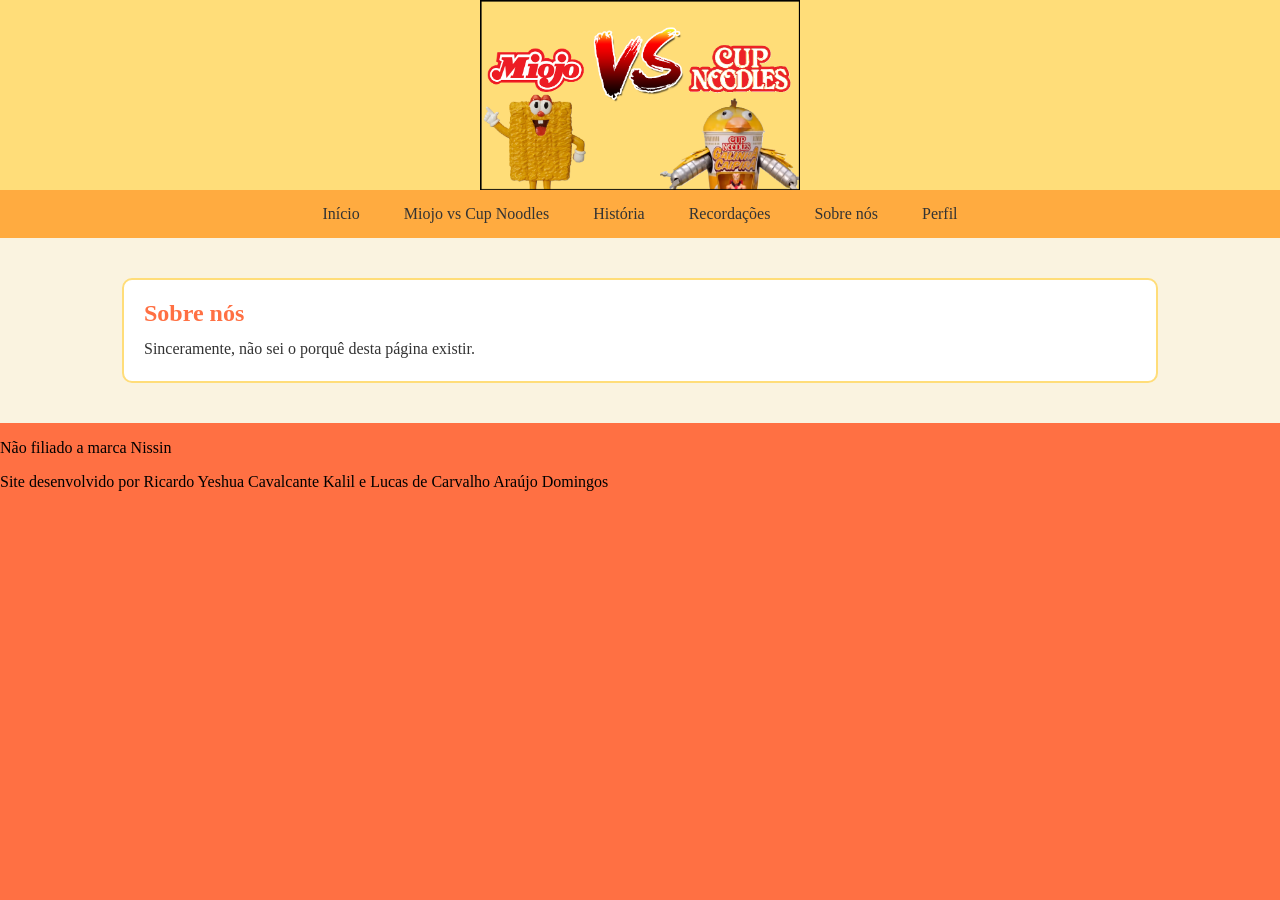
<file: mvc_about.html>
<!DOCTYPE html>
<html lang="pt_BR">
<head>
    <meta charset="UTF-8">
    <meta name="viewport" content="width=device-width, initial-scale=1.0">
    <link rel="stylesheet" href="mvc_main.css">
    <title>Miojo VS Cup Noodles</title>
</head>
<body>
    <div id="header">
        <div id="logo">
            <a href="index.html">
              <img id="logoimg" src="imagens/logo_provisoria.jpeg">
            </a>
        </div>
        <div id="nav">
            <ul>
                <li><a href="index.html">Início</a></li>
                <li><a href="mvc_game.html">Miojo vs Cup Noodles</a></li>
                <li><a href="mvc_lore.html">História</a></li>
                <li><a href="mvc_record.html">Recordações</a></li>
                <li><a href="mvc_about.html">Sobre nós</a></li>
                <li><a href="mvc_profile.html">Perfil</a></li>
            </ul>
        </div>
    </div>
    <div id="section">
        <div id="refer">
            <div class="title">
              Sobre nós
            </div>
            <div class="text">
              Sinceramente, não sei o porquê desta página existir. 
            </div>
        </div>
        
    </div>
    <div id="footer">
      <p>Não filiado a marca Nissin</p>
      <p>Site desenvolvido por Ricardo Yeshua Cavalcante Kalil e Lucas de Carvalho Araújo Domingos</p>
    </div>
</body>
</html>
</file>
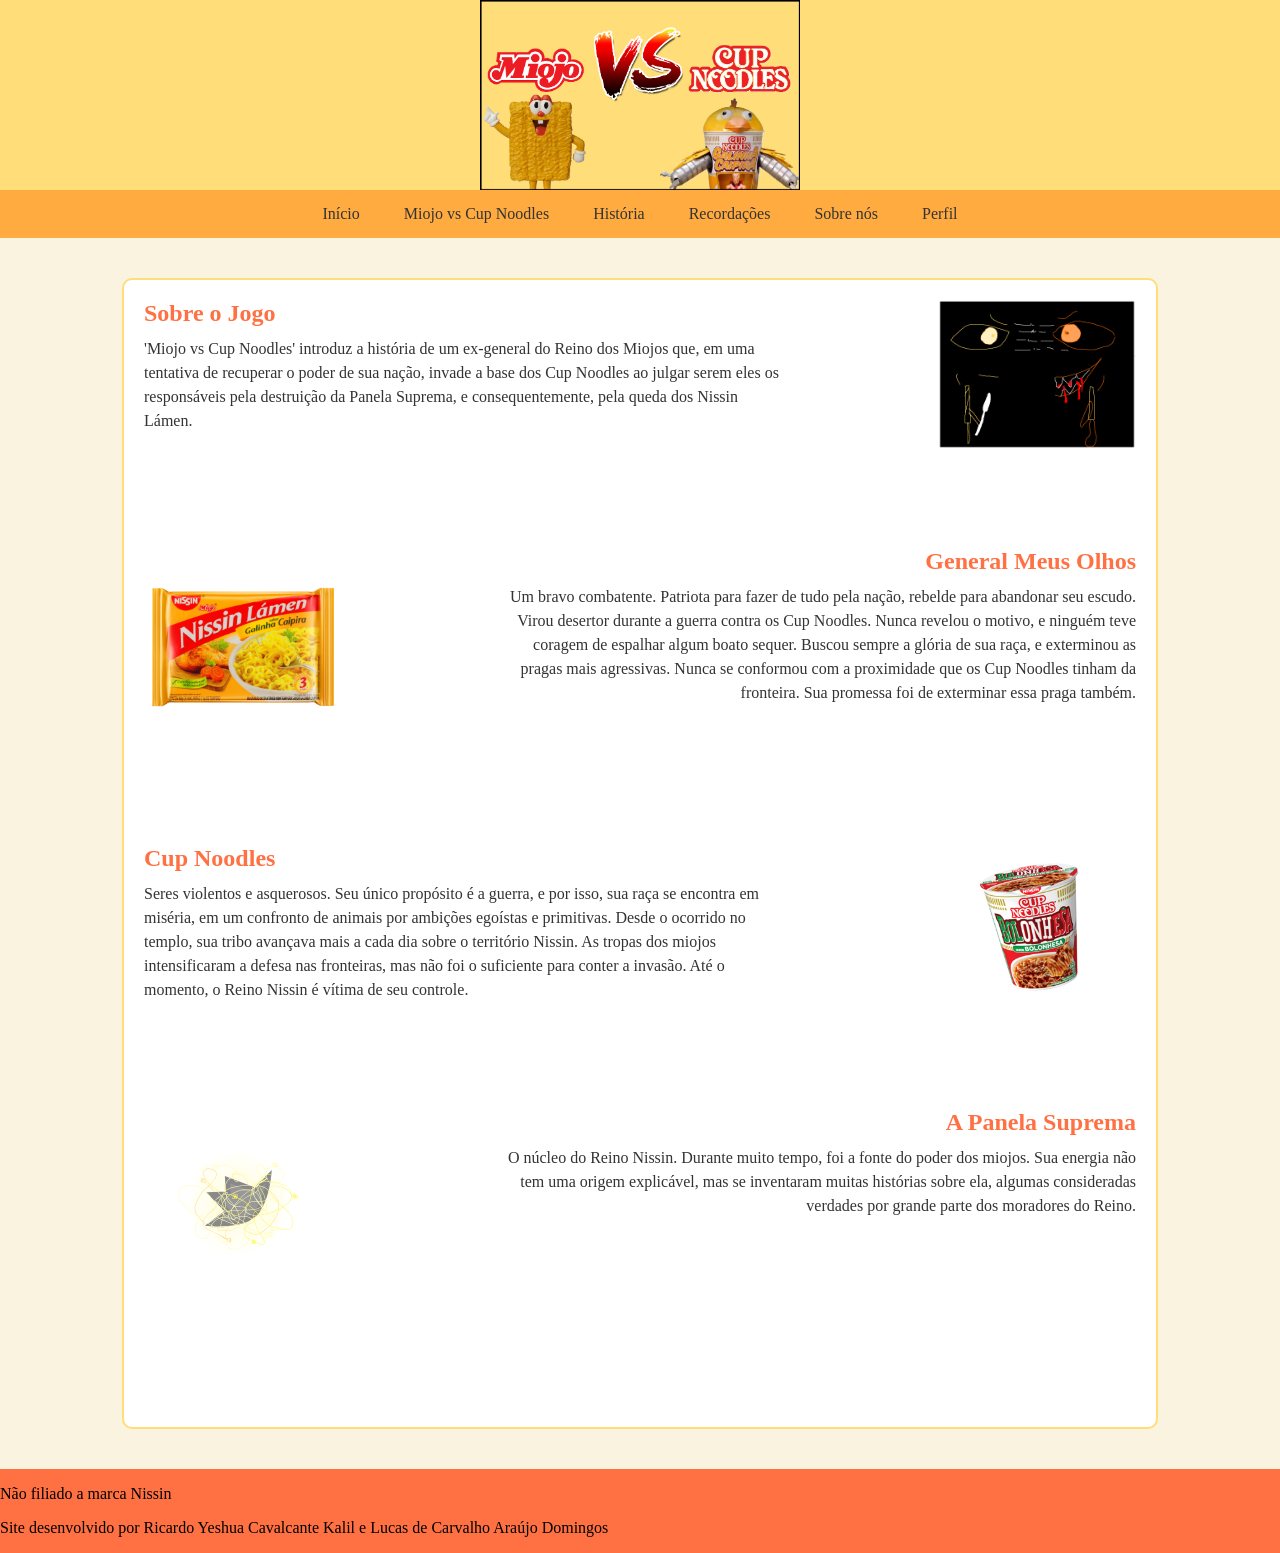
<file: mvc_lore.html>
<!DOCTYPE html>
<html lang="pt_BR">
<head>
    <meta charset="UTF-8">
    <meta name="viewport" content="width=device-width, initial-scale=1.0">
    <link rel="stylesheet" href="mvc_main.css">
    <title>Lore - Miojo VS Cup Noodles</title>
</head>
<body>
    <div id="header">
        <div id="logo">
            <a href="index.html">
              <img id="logoimg" src="imagens/logo_provisoria.jpeg" alt="Logo Miojo VS Cup Noodles">
            </a>
        </div>
        <div id="nav">
            <ul>
                <li><a href="index.html">Início</a></li>
                <li><a href="mvc_game.html">Miojo vs Cup Noodles</a></li>
                <li><a href="mvc_lore.html">História</a></li>
                <li><a href="mvc_record.html">Recordações</a></li>
                <li><a href="mvc_about.html">Sobre nós</a></li>
                <li><a href="mvc_profile.html">Perfil</a></li>
            </ul>
        </div>
    </div>

    <div id="section">
        <div id="game">

            <div class="lore left"><img src="imagens/loreintro.svg"><div class="title">Sobre o Jogo</div>
            <div class="text">
                <label class="loret">'Miojo vs Cup Noodles' introduz a história de um ex-general do Reino dos Miojos que, em uma tentativa de recuperar o poder de sua nação, invade a base dos Cup Noodles ao julgar serem eles os responsáveis pela destruição da Panela Suprema, e consequentemente, pela queda dos Nissin Lámen.</label>
            </div></div>
            
            <div class="lore right"><img src="imagens/general.png"><div class="title">General Meus Olhos</div>
            
            <div class="text">
                <label class="loret">Um bravo combatente. Patriota para fazer de tudo pela nação, rebelde para abandonar seu escudo. Virou desertor durante a guerra contra os Cup Noodles. Nunca revelou o motivo, e ninguém teve coragem de espalhar algum boato sequer. Buscou sempre a glória de sua raça, e exterminou as pragas mais agressivas. Nunca se conformou com a proximidade que os Cup Noodles tinham da fronteira. Sua promessa foi de exterminar essa praga também.</label>
            </div></div>

            <div class="lore left"><img src="imagens/bolonhesa.png"><div class="title">Cup Noodles</div>
            <div class="text">
                <label class="loret">Seres violentos e asquerosos. Seu único propósito é a guerra, e por isso, sua raça se encontra em miséria, em um confronto de animais por ambições egoístas e primitivas. Desde o ocorrido no templo, sua tribo avançava mais a cada dia sobre o território Nissin. As tropas dos miojos intensificaram a defesa nas fronteiras, mas não foi o suficiente para conter a invasão. Até o momento, o Reino Nissin é vítima de seu controle.</label>
                
            </div></div>

            <div class="lore right"><img src="imagens/panela.svg"><div class="title">A Panela Suprema</div>
            <div class="text">
                
                <label class="loret">O núcleo do Reino Nissin. Durante muito tempo, foi a fonte do poder dos miojos. Sua energia não tem uma origem explicável, mas se inventaram muitas histórias sobre ela, algumas consideradas verdades por grande parte dos moradores do Reino.</label>
            </div></div>
        </div>
    </div>
    <div id="footer">
      <p>Não filiado a marca Nissin</p>
      <p>Site desenvolvido por Ricardo Yeshua Cavalcante Kalil e Lucas de Carvalho Araújo Domingos</p>
    </div>
</body>
</html>
</file>
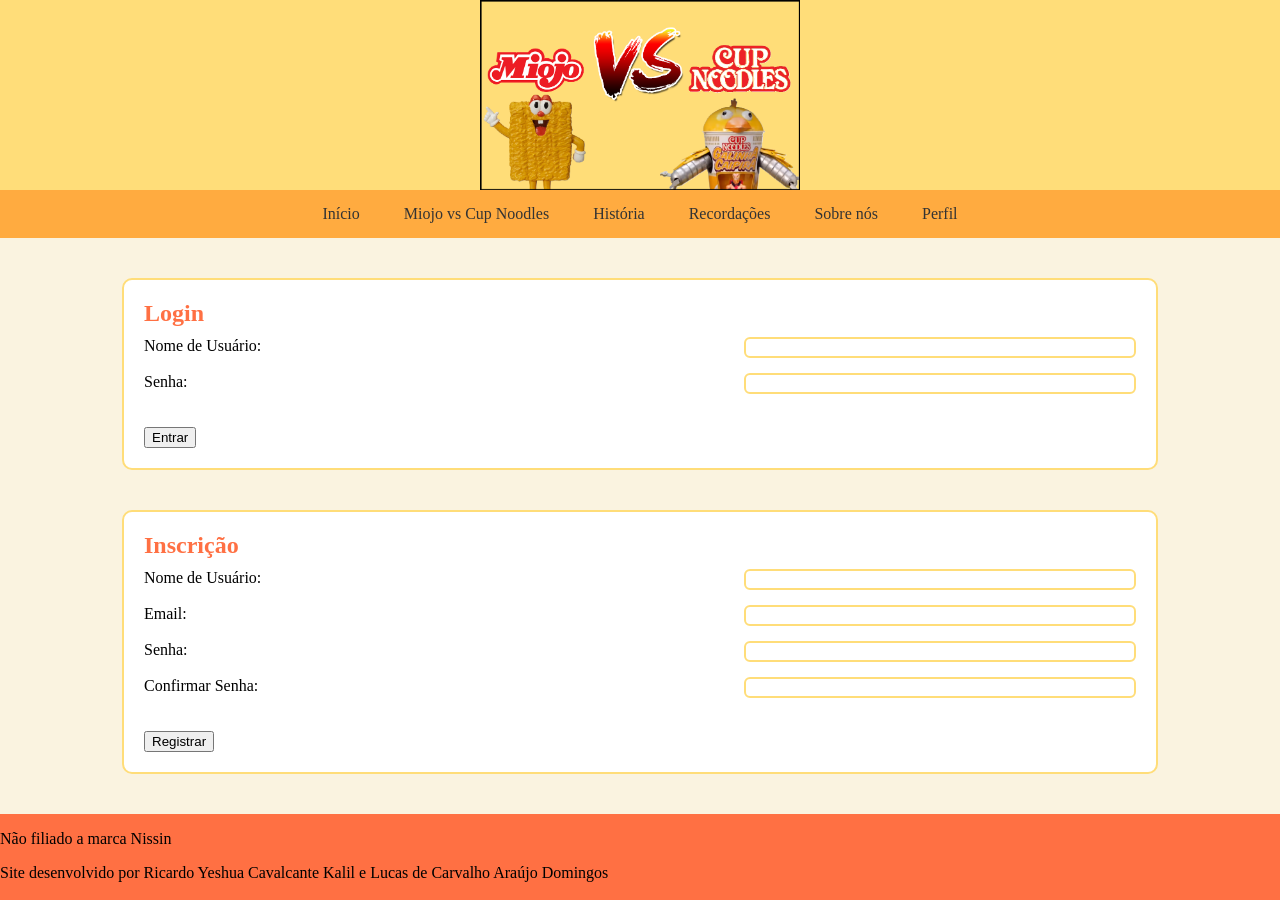
<file: mvc_profile.html>
<!DOCTYPE html>
<html lang="pt_BR">
<head>
    <meta charset="UTF-8">
    <meta name="viewport" content="width=device-width, initial-scale=1.0">
    <link rel="stylesheet" href="mvc_main.css">
    <title>Login e Inscrição - Miojo VS Cup Noodles</title>
</head>
<body>
    <div id="header">
        <div id="logo">
            <a href="index.html">
              <img id="logoimg" src="imagens/logo_provisoria.jpeg" alt="Logo Miojo VS Cup Noodles">
            </a>
        </div>
        <div id="nav">
            <ul>
                <li><a href="index.html">Início</a></li>
                <li><a href="mvc_game.html">Miojo vs Cup Noodles</a></li>
                <li><a href="mvc_lore.html">História</a></li>
                <li><a href="mvc_record.html">Recordações</a></li>
                <li><a href="mvc_about.html">Sobre nós</a></li>
                <li><a href="mvc_profile.html">Perfil</a></li>
            </ul>
        </div>
    </div>

    <div id="section">
        <div id="about">
            <div class="title">Login</div>
            <form id="loginP" action="#" method="post">
                <div><label for="login_username">Nome de Usuário:</label>
                <input type="text" id="login_username" name="login_username" required></div>
                <br>
                <div><label for="login_password">Senha:</label>
                <input type="password" id="login_password" name="login_password" required></div>
                <br><br>
                <button type="submit">Entrar</button>
            </form>
        </div>
        <div id="game">
            <div class="title">Inscrição</div>
            <form id="inscricaoP" action="#" method="post">
                <div><label for="signup_username">Nome de Usuário:</label>
                <input type="text" id="signup_username" name="signup_username" required></div>
                <br>
                <div><label for="signup_email">Email:</label>
                <input type="email" id="signup_email" name="signup_email" required></div>
                <br>
                <div><label for="signup_password">Senha:</label>
                <input type="password" id="signup_password" name="signup_password" required></div>
                <br>
                <div><label for="signup_confirm_password">Confirmar Senha:</label>
                <input type="password" id="signup_confirm_password" name="signup_confirm_password" required></div>
                <br><br>
                <button type="submit">Registrar</button>
            </form>
        </div>
    </div>

    <div id="footer">
      <p>Não filiado a marca Nissin</p>
      <p>Site desenvolvido por Ricardo Yeshua Cavalcante Kalil e Lucas de Carvalho Araújo Domingos</p>
    </div>
</body>
</html>
</file>
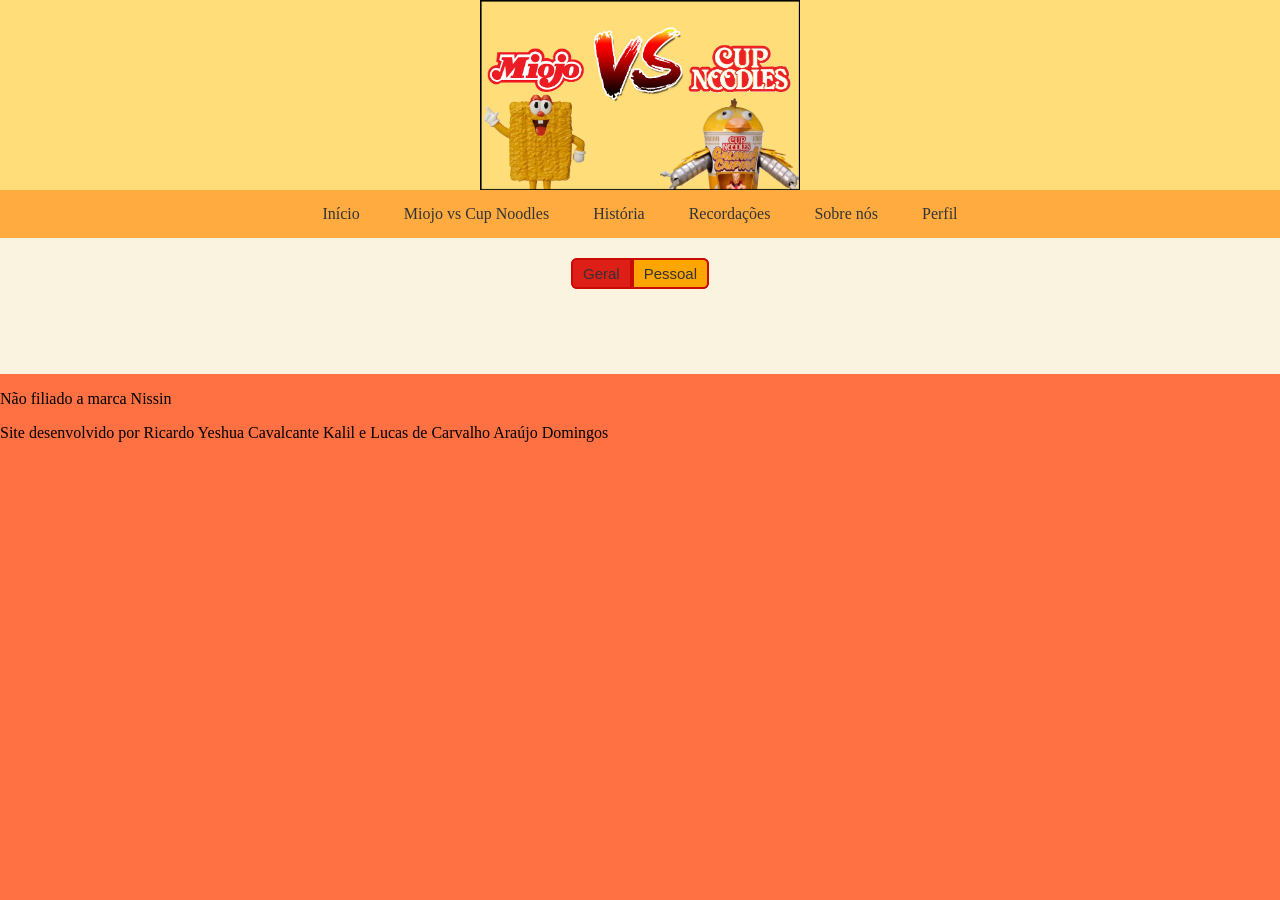
<file: mvc_record.html>
<!DOCTYPE html>
<html lang="pt_BR">
<head>
    <meta charset="UTF-8">
    <meta name="viewport" content="width=device-width, initial-scale=1.0"/>
    <link rel="stylesheet" href="mvc_main.css">
<title>Miojo VS Cup Noodles</title>
</head>
<body>
    <div id="header">
        <div id="logo">
            <a href="index.html">
              <img id="logoimg" src="imagens/logo_provisoria.jpeg">
            </a>
        </div>
        <div id="nav">
            <ul>
                <li><a href="index.html">Início</a></li>
                <li><a href="mvc_game.html">Miojo vs Cup Noodles</a></li>
                <li><a href="mvc_lore.html">História</a></li>
                <li><a href="mvc_record.html">Recordações</a></li>
                <li><a href="mvc_about.html">Sobre nós</a></li>
                <li><a href="mvc_profile.html">Perfil</a></li>
            </ul>
        </div>
    </div>
    <div id="section">
        <div id="optRecord">
           <button id="Geral" class="Geral notselected" name="geral" onclick="PressedRed('Geral')">Geral</button>
           <button id="Pessoal" class="Pessoal" name="pessoal" onclick="PressedRed('Pessoal')">Pessoal</button>
        </div>
        <div id="addrecord">
        </div>
        <div id="allrecords">

          <!--<div class="recordsc">
              <a href="mvc_recordedit.html"><img class="scimg" src="record_place.svg"></a>
              <p class="title">Recordação Nome</p>
              <div class="descRecord">
                 <button class="gostei" onclick="alert('Você gostou dessa recordação.')">???❤️</button><p class="text desc">NomeUsuário</p>
              </div>
          </div>-->

        </div>
    </div>
<script>
function PressedRed(pressed) {
  var allrecords = document.getElementById("allrecords");
  var addrecord = document.getElementById("addrecord");
  if (pressed == "Geral"){
  addrecord.innerHTML = '';
  allrecords.innerHTML = '';
}
 else {
   addrecord.innerHTML = '<a href="mvc_edit.html"><div class="add"><p>+ Adicionar recordação</p></div></a>';
   allrecords.innerHTML = '';
}
  var actual = document.getElementsByClassName("notselected");
  actual[0].classList.remove("notselected")
  var element = document.getElementById(pressed);
  element.classList.add("notselected");
}
</script>
    <div id="footer">
      <p>Não filiado a marca Nissin</p>
      <p>Site desenvolvido por Ricardo Yeshua Cavalcante Kalil e Lucas de Carvalho Araújo Domingos</p>
    </div>
</body>
</html>
</file>
<file: mvc_main.css>
#logo{
    background-color: #ffdd79;
    width: 100%;
    display: block;
    padding: 0 auto;
}
#logoimg{
    display: block;
    margin: 0 auto;
    width: 25%;
}
body{
    margin: 0   ;
    background-color: #ff7043;
}
#nav { 
    background-color: #ffab40; 
} 
#nav ul { 
    list-style: none; 
    margin: 0; 
    padding: 0; 
    overflow: hidden; 
    text-align: center; 
} 
#nav ul li { 
    display: inline; 
} 
#nav ul li a { 
    display: inline-block; 
    padding: 15px 20px; 
    color: #333; 
    text-decoration: none; 
} 
#nav ul li a:hover{ 
    background-color: #ff7043; 
}#section {
    display: flex;
    flex-direction: column;
    align-items: center;
    padding: 20px;
    background-color: #faf3e0; 
}

#about, #game, #login, #refer {
    width: 80%;
    background-color: #fff;
    border: 2px solid #ffdd79;
    border-radius: 10px;
    margin: 20px 0;
    padding: 20px;

}

.title {
    font-size: 24px;
    font-weight: bold;
    color: #ff7043;
    margin-bottom: 10px;
}

.text {
    font-size: 16px;
    color: #333;
    line-height: 1.5;
}

#game a button {
    background-color: #ffdd79;
    color: #333;
    border: none;
    padding: 10px 20px;
    border-radius: 5px;
    cursor: pointer;
    font-size: 16px;
    transition: background-color 0.3s;
}

#game a button:hover {
    background-color: #ff7043;
}
#record {
    /*Aparentemente, usar apenas text-align: justify; não funciona. Vou ver se tem algo de errado 
com esse código, mas até lá está servindo seu propósito.*/
    resize: none;
    text-align: justify;
    white-space: pre-line;
    -moz-text-align-last: left;
    text-align-last: left;
    width: calc(9 / 12 * 100%);
    margin: 15% auto;
    height: calc(100vw * 0.36);
    /*Por enquanto, está funcionando responsivamente. */
    background-color: transparent;
    border-style: none; 
    border-color: Transparent; 
    overflow: auto;
    font-size: calc(12px + 1.5vw);
    color: brown;
    font-family: "Brush Script MT" , cursive;
    border: 0px;
    resize: none;
}

#record:focus {
    outline: none;
    border: none;
}

#record_place {
    background-image: url("imagens/record_place.svg");
    background-size: contain;
    background-repeat: no-repeat;
    width: 80%;
    height: 0;
    padding-bottom: 60.1%; 
    border: 2px solid #ffdd79;
    border-radius: 10px;
    text-align: center;
}
#jogo {
    width: 40%;
    height: calc(100vw * 0.287);
    border: 2px solid #ffdd79;
    border-radius: 10px;
    
}
@media only screen and (max-width: 450px) {
  #record_place {
    width: 100%;
    padding-bottom: 75.12%; 
}
  #jogo {
    width: 100%;
    height: calc(100vw * 0.287 * 2.5);
}
}

#record::-webkit-scrollbar {
width: 14px;
}
/*#record::-webkit-scrollbar-track {

}*/
#record::-webkit-scrollbar-thumb {
    background-color: rgba(88, 57, 39, 0.4);
    border: 4px solid transparent;
    border-radius: 5px;
    background-clip: content-box;
}
#record::-webkit-scrollbar-thumb:hover {
    background-color: rgba(88, 57, 39, 0.6);
}

#salvar {
    margin: 20px auto;
    background-color: #ffdd79;
    color: #333;
    border: none;
    padding: 10px 20px;
    border-radius: 5px;
    cursor: pointer;
    font-size: 16px;
    transition: background-color 0.3s;
}

#salvar:hover {
    background-color: #ff7043;
}
#footer{
    background-color: #ff7043;
}
#optRecord {
   background-color: rgb(222, 31, 24);
   border-radius: 6px;
   font-size: 0;
}
.Pessoal, .Geral {
   font-size: 15px;
   color: #333;
   background-color: orange;
   border: 2px solid rgb(202, 11, 4);
   display: inline-block;
   padding: 5px 10px;
}
.Pessoal {
   border-radius: 0px 6px 6px 0px;
}
.Geral {
   border-radius: 6px 0px 0px 6px;
}
.notselected {
  background-color: rgb(222, 31, 24);
}

#allrecords {
  width: 90%;
  margin: 20px auto;
  display: flex;
  align-items: center;
  justify-content: center;
  flex-wrap: wrap;
}
.recordsc {
  display: inline-block;
  background-color: #fff;
  border: 2px solid #ffdd79;
  border-radius: 10px;
  margin: 20px 20px;
  padding: 20px;
}
.gostei, .desc {
  display: inline-block;
  margin: 0;
}
.gostei {
  float:left;
  color: red;
  background-color: transparent;
  border-color: transparent;
}
.desc {
  float:right;
}
.scimg {
  width: 20vw;
  display: block;
  margin: 0 auto;
  border: 2px solid #ffdd79;
  border-radius: 10px;
}

#loginP input, #inscricaoP input {
  float: right;
  width: 30vw;
  border: 2px solid #ffdd79;
  border-radius: 6px;
}

#addrecord a {
  text-decoration: none;
}
.add {
  font-size: 20px;
  color: rgb(132, 0, 0);
  background-color: rgb(222, 31, 24);
  border: 2px solid rgb(202, 11, 4);
  width: 100%;
  border-radius: 2px;
}
.add p {
  margin: 5px 0;
}
#addrecord {
  display: block;
  width: 100%;
  padding: 0px 10px;
  margin: 1%;
  text-align: center;
}

.lore {
  display: block;
  margin-bottom: 10%;
}
.left {
  text-align: left;
  float: left;
}
.right {
  text-align: right;
  float: right;
}
.lore.left img {
  width: 20%;
  float: right;
}
.lore.right img {
  width: 20%;
  float: left;
}
.loret {
  display: block;
  max-width: 65%;
  float: right;
}
.left .loret {
  float:left;
}
</file>
